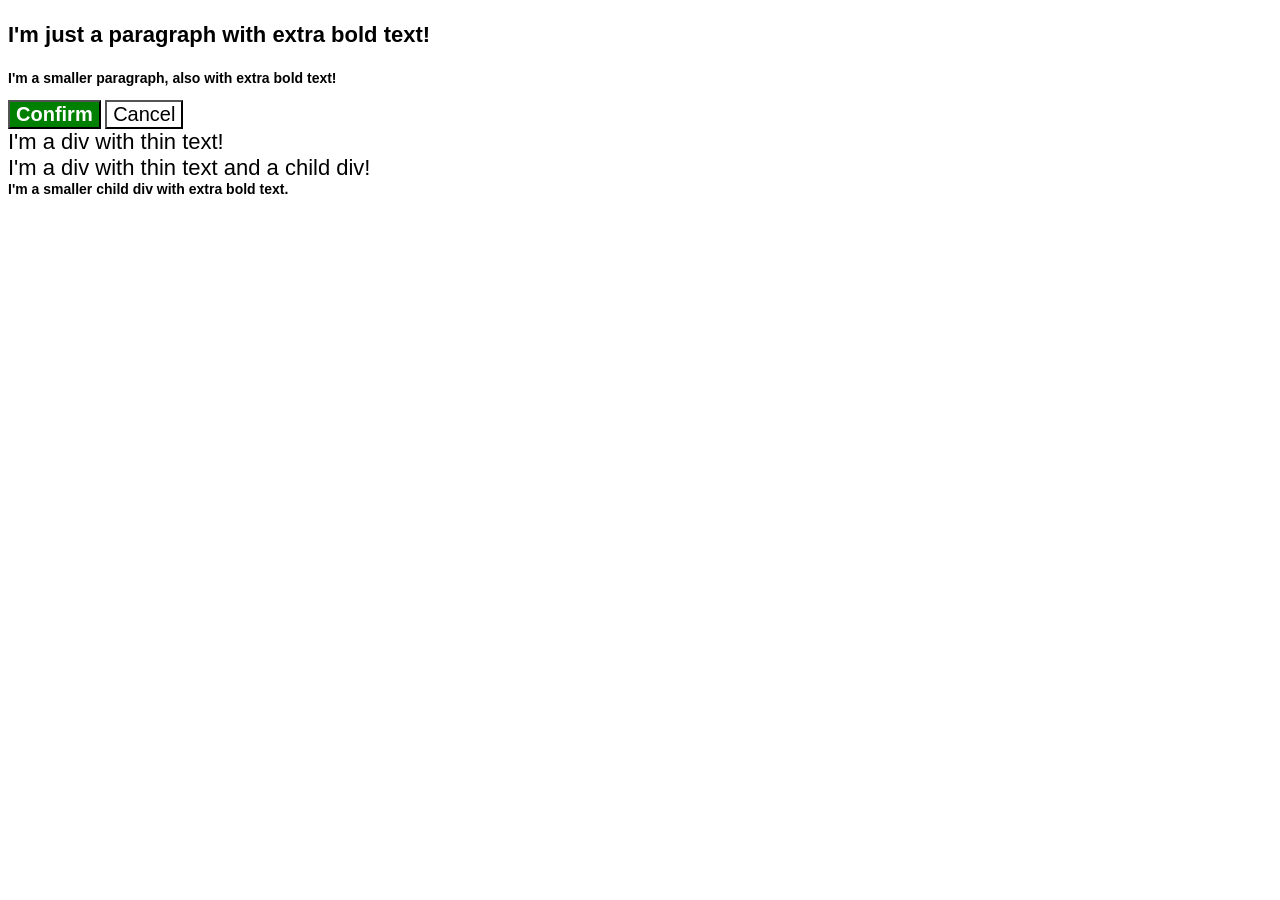
<file: foundations/cascade/01-cascade-fix/index.html>
<!DOCTYPE html>
<html lang="en">
  <head>
    <meta charset="UTF-8">
    <meta http-equiv="X-UA-Compatible" content="IE=edge">
    <meta name="viewport" content="width=device-width, initial-scale=1.0">
    <title>Fix the Cascade</title>
    <link rel="stylesheet" href="style1.css">
  </head>
  <body>
    <p class="para">I'm just a paragraph with extra bold text!</p>
    <p id = "small2" class="para small-para">I'm a smaller paragraph, also with extra bold text!</p>

    <button id="confirm-button" class="button confirm">Confirm</button>
    <button id="cancel-button" class="button cancel">Cancel</button>

    <div class="text">I'm a div with thin text!</div>
    <div class="text">I'm a div with thin text and a child div!
      <div class="text child">I'm a smaller child div with extra bold text.</div>
    </div>
  </body>
</html>
</file>
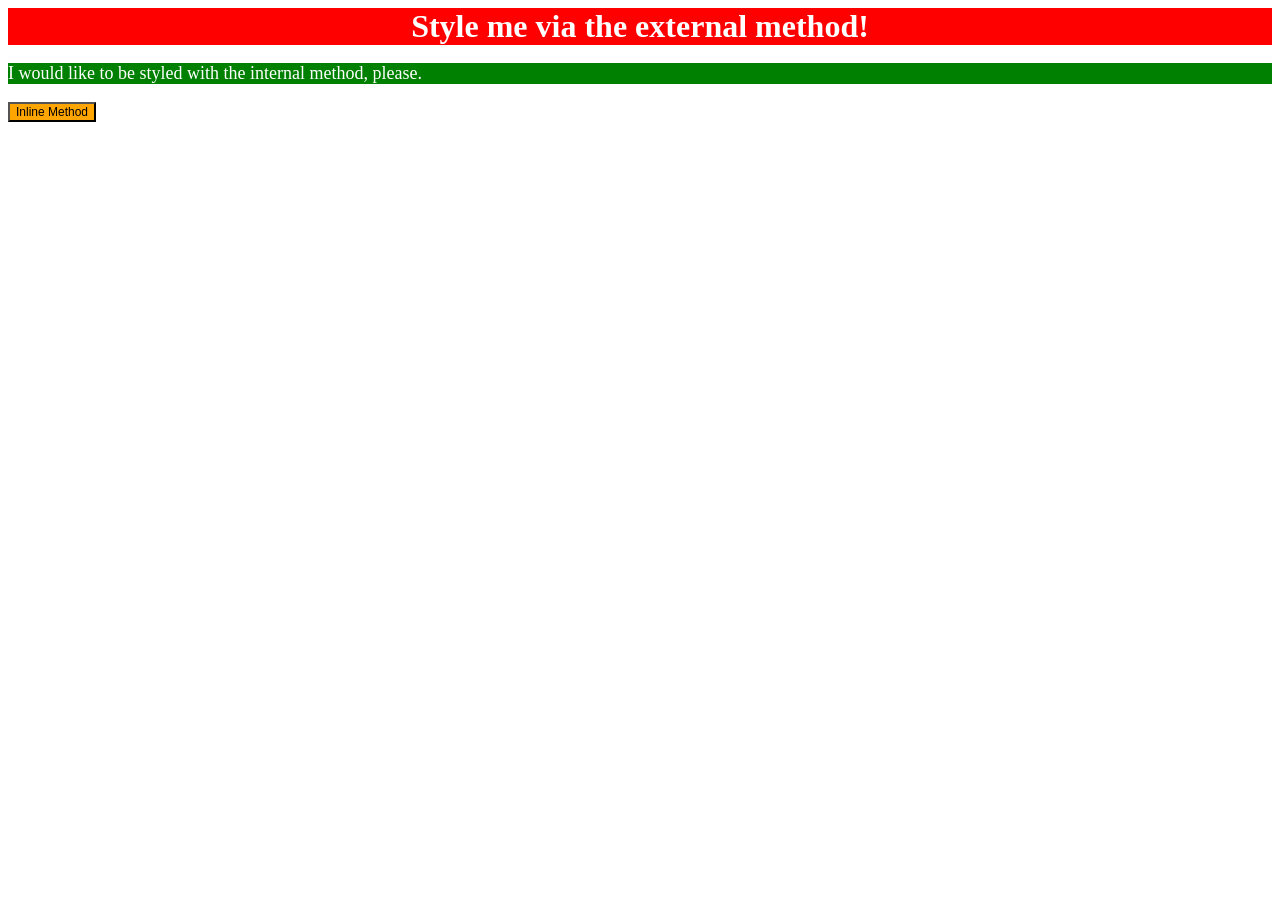
<file: foundations/intro-to-css/01-css-methods/index.html>
<!DOCTYPE html>
<html lang="en">
  <head>
    <style>
      p{
        background-color: green;
        color: white;
        font-size: 18px;
      }
    </style>
    <link rel="stylesheet" href="../01-css-methods/styles.css">
    <meta charset="UTF-8">
    <meta http-equiv="X-UA-Compatible" content="IE=edge">
    <meta name="viewport" content="width=device-width, initial-scale=1.0">
    <title>Methods for Adding CSS</title>
  </head>
  <body>
    <div>Style me via the external method!</div>
    <p>I would like to be styled with the internal method, please.</p>
    <button style="background-color: orange; font-size: 12px;">Inline Method</button>
  </body>
</html>
</file>
<file: foundations/cascade/01-cascade-fix/style1.css>
body {
  font-family: Arial, Helvetica, sans-serif;
}

.para,
.small2 {
  color: hsl(0, 0%, 0%);
  font-weight: 800;
}

#small2 {
  font-size: 14px;
  font-weight: 800;
}

.para {
  font-size: 22px;
}

.confirm, #confirm-button{
  background: green;
  color: white;
  font-weight: bold;
} 

.button {
  background-color: rgb(255, 255, 255);
  color: rgb(0, 0, 0);
  font-size: 20px;
}

.text.child {
  color: rgb(0, 0, 0);
  font-weight: 800;
  font-size: 14px;
}

div.text {
  color: rgb(0, 0, 0);
  font-size: 22px;
  font-weight: 100;
}
</file>
<file: foundations/intro-to-css/01-css-methods/styles.css>
div{
  /* font-family: sans-serif; */
  background-color: red;
  color: white;
  text-align: center;
  font-size: 32px;
  font-weight: bold;
}
</file>
